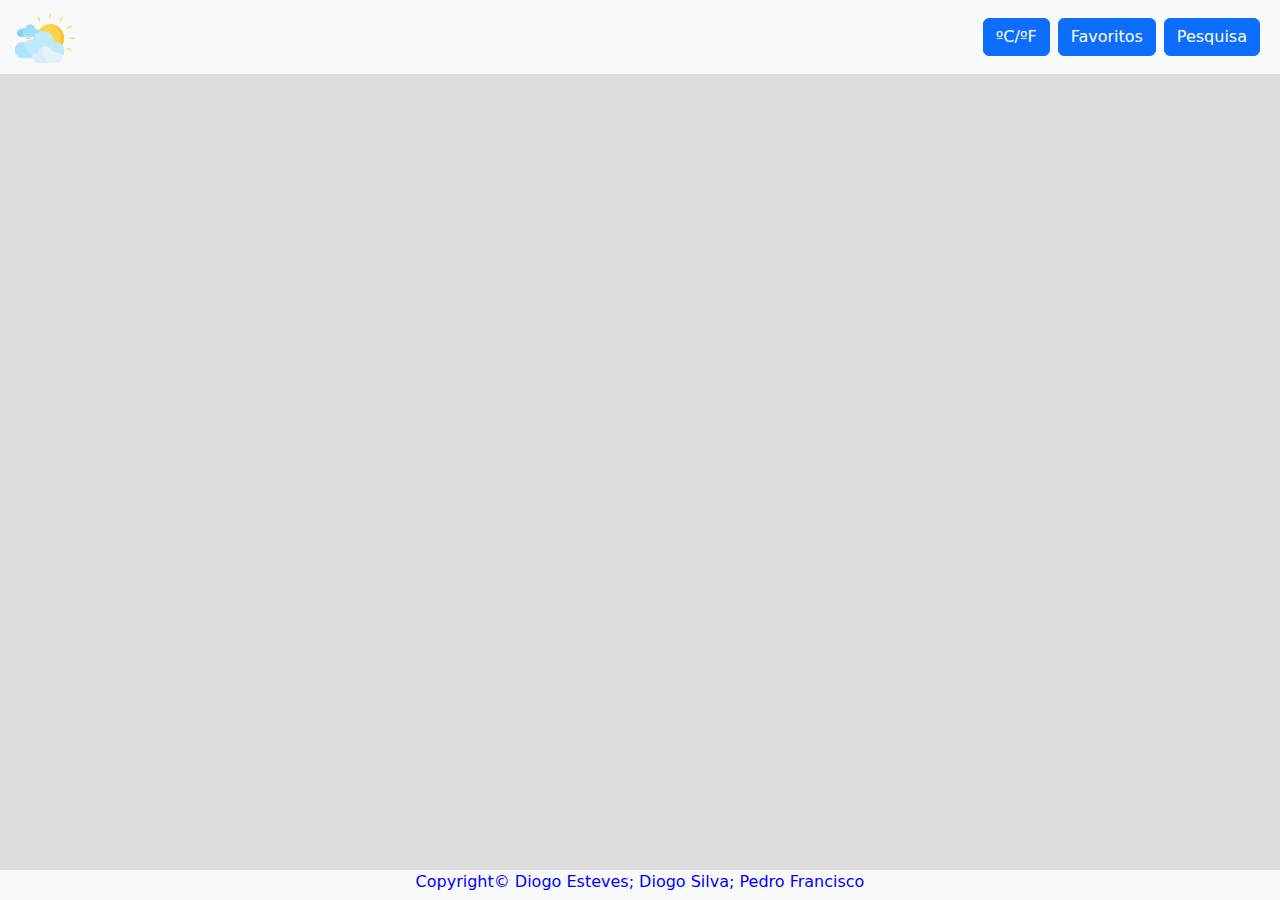
<file: OpenWeather/OpenWeather-main/html/index.html>
<!DOCTYPE html>
<html lang="pt-pt">

<head>
  <meta charset="UTF-8">
  <meta http-equiv="X-UA-Compatible" content="IE=edge">
  <meta name="viewport" content="width=device-width, initial-scale=1.0">
  <title>Index</title>

  <link href="https://cdn.jsdelivr.net/npm/bootstrap@5.2.3/dist/css/bootstrap.min.css" rel="stylesheet">
  <script src="https://cdn.jsdelivr.net/npm/bootstrap@5.2.3/dist/js/bootstrap.bundle.min.js"></script>
  <script src="../js/index.js"></script>
  <link rel="stylesheet" href="../css/estilos.css">
</head>

<body>
  <div class="cabecalho">
    <nav class="navbar navbar-expand-lg bg-light">
      <div class="container-fluid">
        <div class="collapse navbar-collapse" id="navbarTogglerDemo01">
          <a href="index.html"><img src="../imgs/icon.png" alt="icon"> </a>
          <ul class="navbar-nav me-auto mb-2 mb-lg-0">
          </ul>
          <form class="d-flex">
            <a href="index2.html" class="btn btn-primary me-2">ºC/ºF</a>
            <a href="favoritos.html" class="btn btn-primary me-2">Favoritos</a>
            <a href="pesquisa.html" class="btn btn-primary me-2">Pesquisa</a>
          </form>
        </div>
    </nav>
    <div class="row"></div>
</body>

<footer class="rodape">
  <p>Copyright&copy; Diogo Esteves; Diogo Silva; Pedro Francisco</p>
</footer>

</html>
</file>
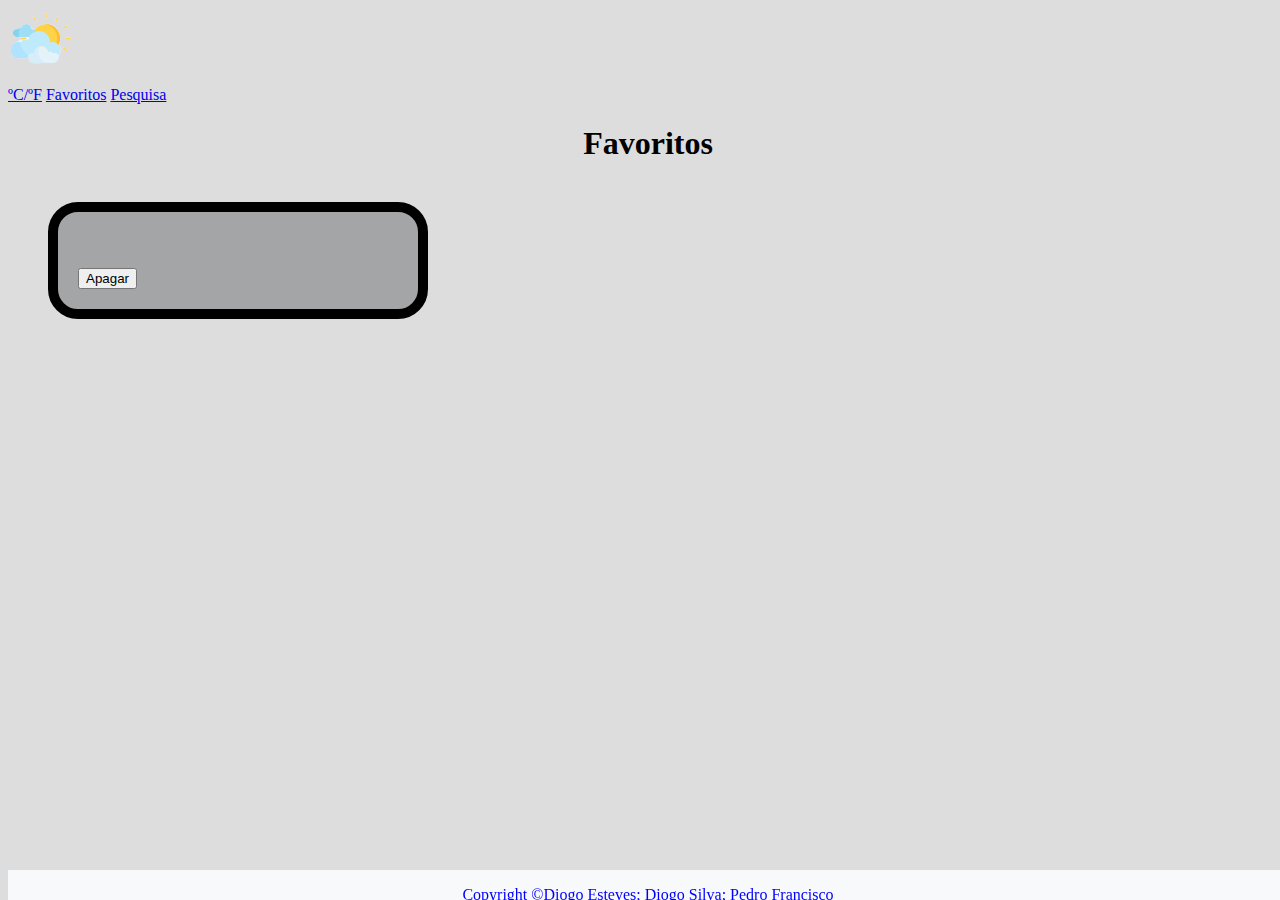
<file: OpenWeather/OpenWeather-main/html/favoritos.html>
<!DOCTYPE html>
<html lang="pt-pt">

<head>
  <meta charset="UTF-8">
  <meta http-equiv="X-UA-Compatible" content="IE=edge">
  <meta name="viewport" content="width=device-width, initial-scale=1.0">
  <title>Favoritos</title>
  <link href="https://cdn.jsdelivr.net/npm/bootstrap@5.2.3/dist/css/bootstrap.min.css" rel="stylesheet"
    integrity="sha384-rbsA2VBKQhggwzxH7pPCaAqO46MgnOM80zW1RWuH61DGLwZJEdK2Kadq2F9CUG65" crossorigin="anonymous">
  <script src="https://cdn.jsdelivr.net/npm/bootstrap@5.2.3/dist/js/bootstrap.bundle.min.js"
    integrity="sha384-kenU1KFdBIe4zVF0s0G1M5b4hcpxyD9F7jL+jjXkk+Q2h455rYXK/7HAuoJl+0I4"
    crossorigin="anonymous"></script>
  <link rel="stylesheet" href="../css/estilos.css">
</head>

<body>

  <div class="cabecalho">
    <nav class="navbar navbar-expand-lg bg-light">
      <div class="container-fluid">
        <div class="collapse navbar-collapse" id="navbarTogglerDemo01">
          <a href="index.html"><img src="../imgs/icon.png" alt="icon"> </a>
          <ul class="navbar-nav me-auto mb-2 mb-lg-0">
          </ul>
          <form class="d-flex">
            <a href="favoritos2.html" class="btn btn-primary me-2" type="submit">ºC/ºF</a>
            <a href="favoritos.html" class="btn btn-primary me-2">Favoritos</a>
            <a href="pesquisa.html" class="btn btn-primary me-2">Pesquisa</a>
          </form>
        </div>
    </nav>
    <div class="row">
      <h1>Favoritos</h1>
      <div class="quadrado">
          <div id="mostrar_cidades"></div>
          <br>
          <br>
          <button onclick="apagar_cidades()">Apagar</button>
      </div>
  </div>
  <script src="../js/mostrar_cidades.js"></script>
</body>

<footer class="rodape">
  <p>Copyright &copy;Diogo Esteves; Diogo Silva; Pedro Francisco</p>
</footer>

</html>
</file>
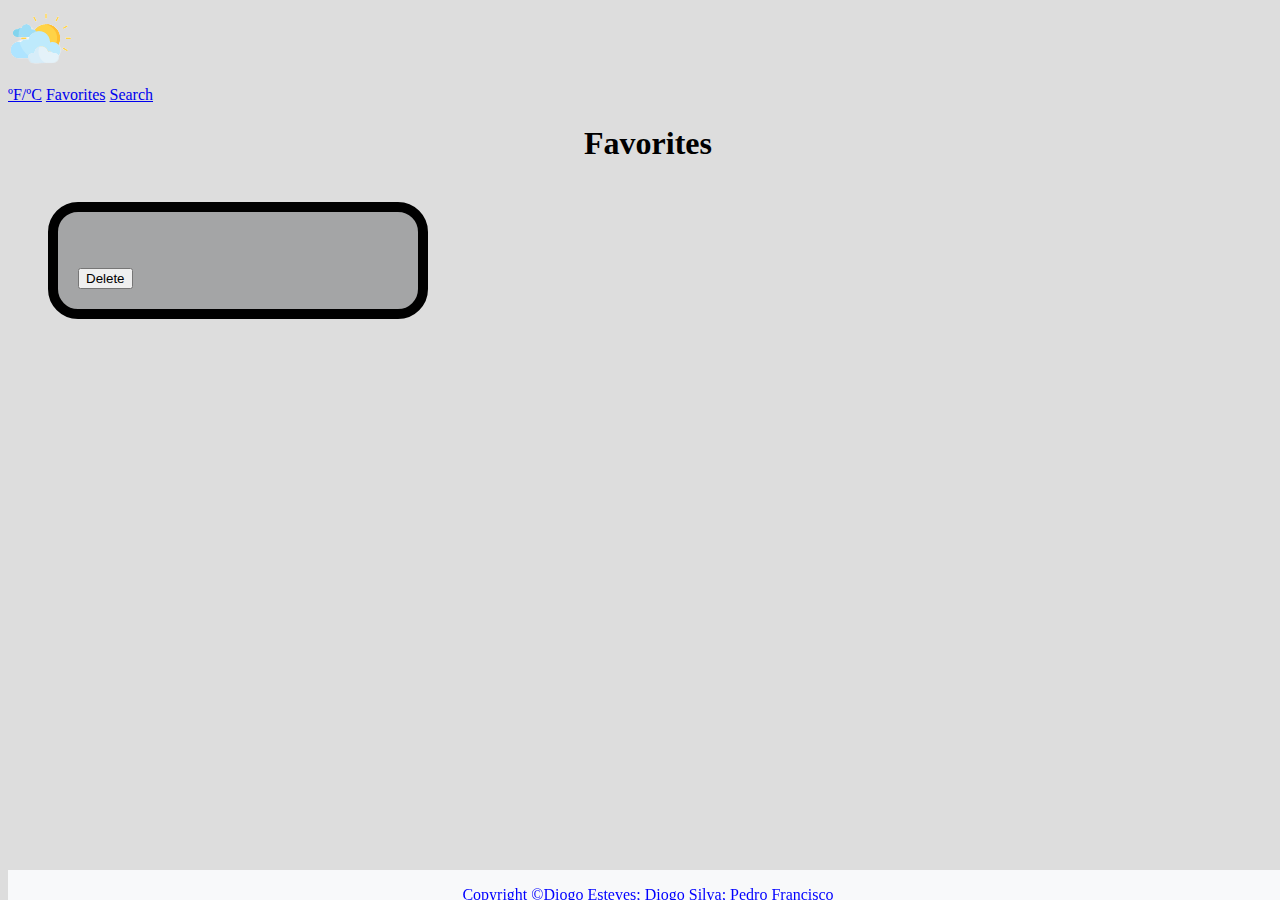
<file: OpenWeather/OpenWeather-main/html/favoritos2.html>
<!DOCTYPE html>
<html lang="pt-pt">

<head>
  <meta charset="UTF-8">
  <meta http-equiv="X-UA-Compatible" content="IE=edge">
  <meta name="viewport" content="width=device-width, initial-scale=1.0">
  <title>Favoritos</title>
  <link href="https://cdn.jsdelivr.net/npm/bootstrap@5.2.3/dist/css/bootstrap.min.css" rel="stylesheet"
    integrity="sha384-rbsA2VBKQhggwzxH7pPCaAqO46MgnOM80zW1RWuH61DGLwZJEdK2Kadq2F9CUG65" crossorigin="anonymous">
  <script src="https://cdn.jsdelivr.net/npm/bootstrap@5.2.3/dist/js/bootstrap.bundle.min.js"
    integrity="sha384-kenU1KFdBIe4zVF0s0G1M5b4hcpxyD9F7jL+jjXkk+Q2h455rYXK/7HAuoJl+0I4"
    crossorigin="anonymous"></script>
  <link rel="stylesheet" href="../css/estilos.css">
</head>

<body>

  <div class="cabecalho">
    <nav class="navbar navbar-expand-lg bg-light">
      <div class="container-fluid">
        <div class="collapse navbar-collapse" id="navbarTogglerDemo01">
          <a href="index.html"><img src="../imgs/icon.png" alt="icon"> </a>
          <ul class="navbar-nav me-auto mb-2 mb-lg-0">
          </ul>
          <form class="d-flex">
            <a href="favoritos.html" class="btn btn-primary me-2" type="submit">ºF/ºC</a>
            <a href="favoritos2.html" class="btn btn-primary me-2">Favorites</a>
            <a href="pesquisa2.html" class="btn btn-primary me-2">Search</a>
          </form>
        </div>
    </nav>
    <div class="row">
      <h1>Favorites</h1>
      <div class="quadrado">
          <div id="mostrar_cidades"></div>
          <br>
          <br>
          <button onclick="apagar_cidades()">Delete</button>
      </div>
  </div>
  <script src="../js/mostrar_cidades.js"></script>
</body>

<footer class="rodape">
  <p>Copyright &copy;Diogo Esteves; Diogo Silva; Pedro Francisco</p>
</footer>

</html>
</file>
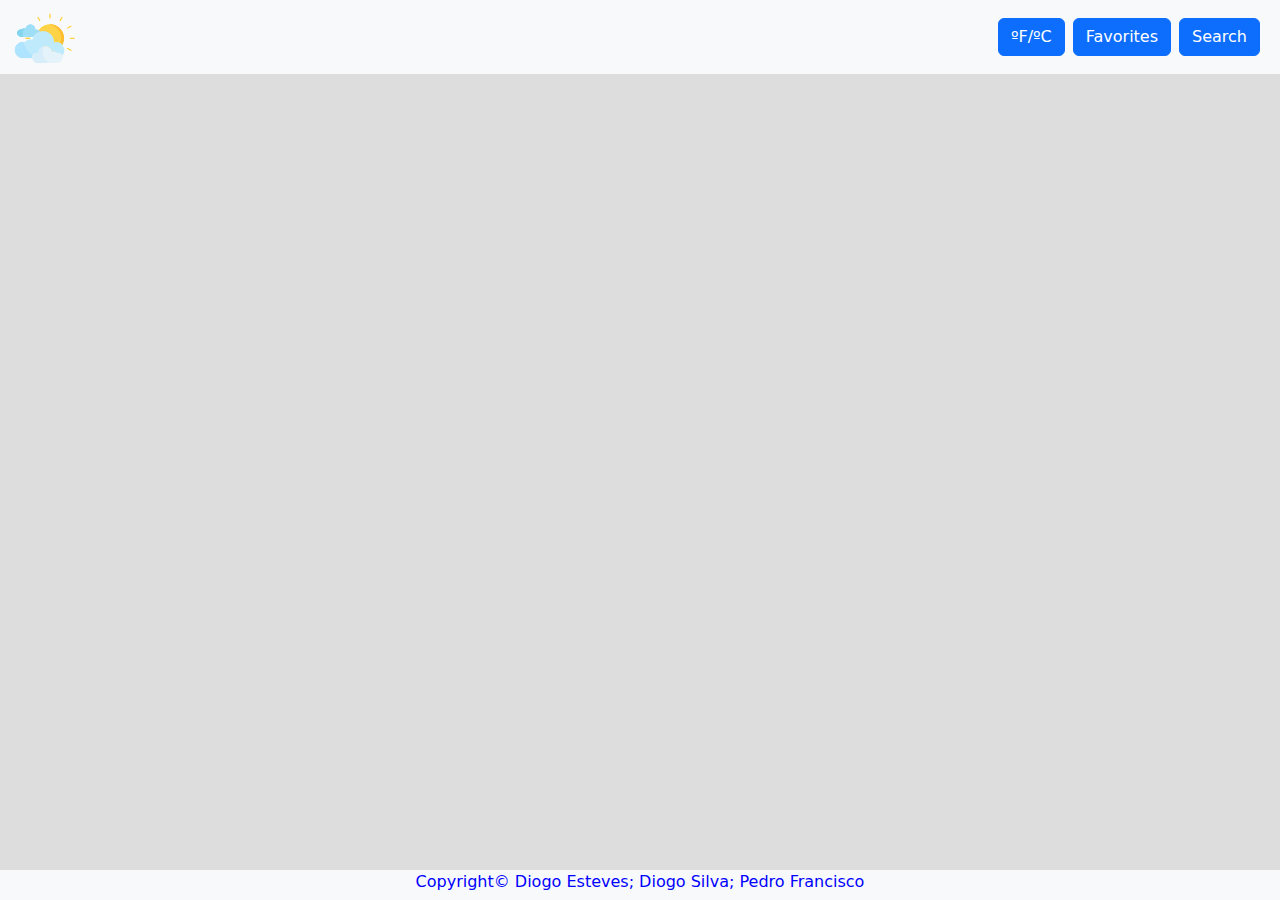
<file: OpenWeather/OpenWeather-main/html/index2.html>
<!DOCTYPE html>
<html lang="pt-pt">

<head>
  <meta charset="UTF-8">
  <meta http-equiv="X-UA-Compatible" content="IE=edge">
  <meta name="viewport" content="width=device-width, initial-scale=1.0">
  <title>Index</title>

  <link href="https://cdn.jsdelivr.net/npm/bootstrap@5.2.3/dist/css/bootstrap.min.css" rel="stylesheet">
  <script src="https://cdn.jsdelivr.net/npm/bootstrap@5.2.3/dist/js/bootstrap.bundle.min.js"></script>
  <script src="../js/index2.js"></script>
  <link rel="stylesheet" href="../css/estilos.css">
</head>

<body>
  <div class="cabecalho">
    <nav class="navbar navbar-expand-lg bg-light">
      <div class="container-fluid">
        <div class="collapse navbar-collapse" id="navbarTogglerDemo01">
          <a href="index2.html"><img src="../imgs/icon.png" alt="icon"> </a>
          <ul class="navbar-nav me-auto mb-2 mb-lg-0">
          </ul>
          <form class="d-flex">
            <a href="index.html" class="btn btn-primary me-2">ºF/ºC</a>
            <a href="favoritos2.html" class="btn btn-primary me-2">Favorites</a>
            <a href="pesquisa2.html" class="btn btn-primary me-2">Search</a>
          </form>
        </div>
    </nav>
    <div class="row"></div>
</body>

<footer class="rodape">
  <p>Copyright&copy; Diogo Esteves; Diogo Silva; Pedro Francisco</p>
</footer>

</html>
</file>
<file: OpenWeather/OpenWeather-main/css/estilos.css>
.cabecalho {
    position: absolute;
    width: 100%;
}

h1, h2 {
    text-align: center;
}

.rodape {
    position: fixed;
    bottom: 0;
    background-color: #f8f9fa;
    color: blue;
    width: 100%;
    height: 30px;
    text-align: center;
}

.quadrado, .quadrado2, .quadrado3, .quadrado4, .quadrado5, .quadrado6, .quadrado7, .quadrado8, .quadrado9, .quadrado10, .quadrado11 {
    background-color: #a4a5a6;
    width: 320px;
    padding: 20px;
    border: 10px solid rgb(0, 0, 0);
    margin: 40px;
    border-radius: 30px;
}

body {
    background-color: #dddddd;
}

.flex {
    display: flex;
    align-items: center;
}

.row {
    justify-content: center;
    margin: 0;

}

.tabelas {
    justify-content: center;
    text-align: left;
}

h2 {
    text-align: center;
}

table {
    font-family: arial, sans-serif;
    border-collapse: collapse;
    width: 100%;
}

th {
    border: 2px solid #dddddd;
    text-align: left;
    padding: 4px;
}

tr {
    background-color: #dddddd;
}

#cidade {
    visibility: hidden;
}

#botao{
    padding-left: 110px;
}

.img {
    position: absolute;
}

.hover_img {
    position: absolute;
    top: 0;
    left: 0;
    display: none;
}

.img:hover .hover_img {
    display: inline;
}
</file>
